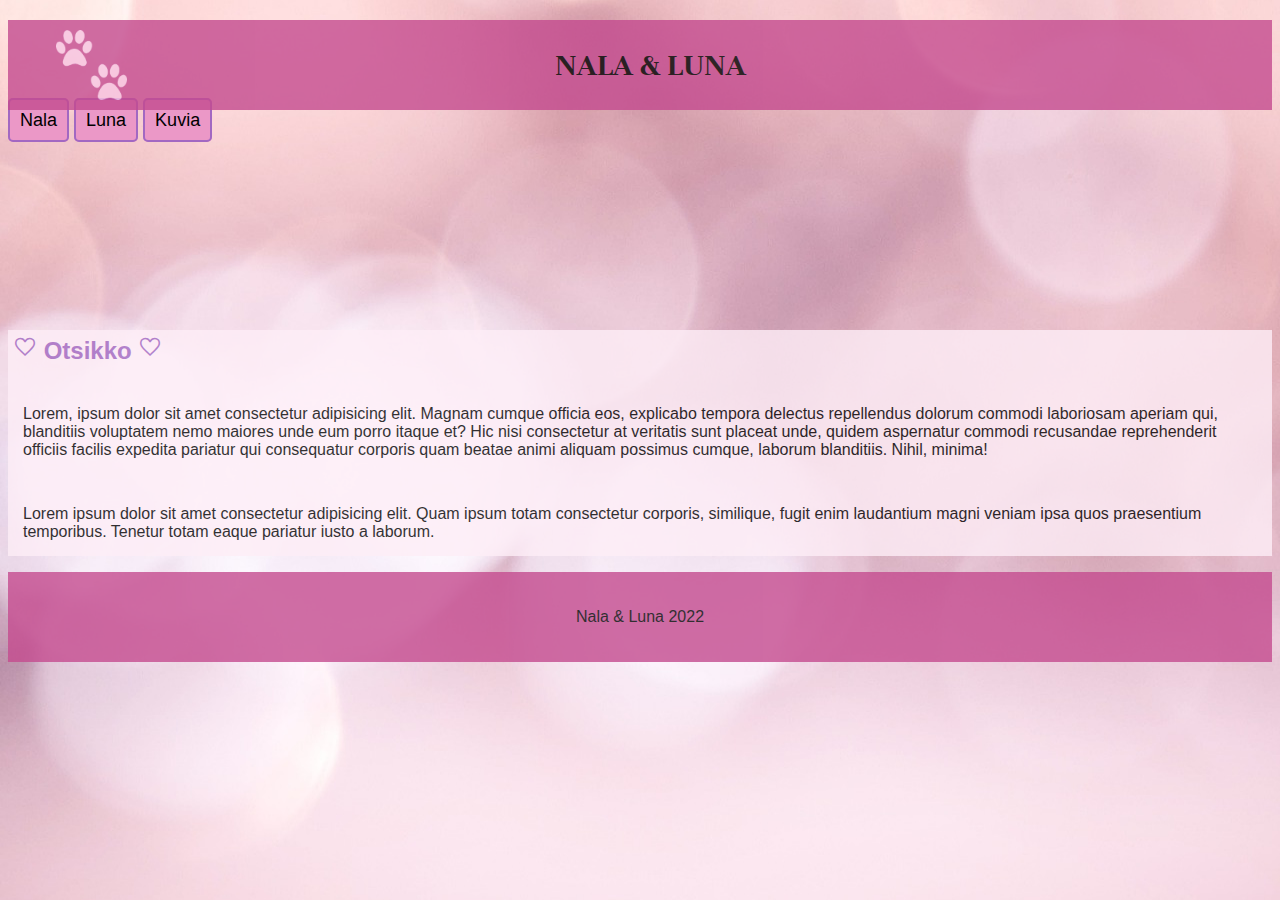
<file: index.html>
<!DOCTYPE html>
<html lang="en">
<head>
    <meta charset="UTF-8">
    <meta http-equiv="X-UA-Compatible" content="IE=edge">
    <meta name="viewport" content="width=device-width, initial-scale=1.0">
    <title>Document</title>
    <link href="https://cdn.jsdelivr.net/npm/bootstrap@5.2.3/dist/css/bootstrap.min.css" rel="stylesheet" integrity="sha384-rbsA2VBKQhggwzxH7pPCaAqO46MgnOM80zW1RWuH61DGLwZJEdK2Kadq2F9CUG65" crossorigin="anonymous">

    <link rel="stylesheet" href="css/SCSS/style.css">
    <link rel="preconnect" href="https://fonts.googleapis.com">
    <link rel="preconnect" href="https://fonts.gstatic.com" crossorigin>
    <link href="https://fonts.googleapis.com/css2?family=Unna&display=swap" rel="stylesheet">
    
    <link rel="stylesheet" href="https://fonts.googleapis.com/css2?family=Material+Symbols+Outlined:opsz,wght,FILL,GRAD@20..48,100..700,0..1,-50..200" />

    
</head>
<body>

    <!---Bootstrapin grid alkaa-->
    <div class="container text-center">
        <div class="row">
          <div class="col-12" id="header">

              <img src="images/paw-prints-g64d473c37_640.png" alt="">
            <h1>
              NALA & LUNA
            </h1>
          
          </div>
          <div class="col-2">
            <div id="container">
            <!--Bootsrapin navigointi alkaa-->
            <nav class="nav flex-column">
              <a class="nav-link active decoration" aria-current="page" href="pages/page1.html">Nala</a>
              <a class="nav-link decoration" href="pages/page2.html">Luna</a>
              <a class="nav-link decoration" href="pages/page3.html">Kuvia</a>
            </nav>
          </div>
            <!---Bootstrapin navigointi loppuu-->
          </div>
          <div class="col-10" id="article">
            <h2>
              <span class="material-symbols-outlined">
              favorite
              </span>
              Otsikko <span class="material-symbols-outlined">
                favorite
                </span>
              </h2>
            <p>Lorem, ipsum dolor sit amet consectetur adipisicing elit. Magnam cumque officia eos, explicabo tempora delectus repellendus dolorum commodi laboriosam aperiam qui, blanditiis voluptatem nemo maiores unde eum porro itaque et?
            Hic nisi consectetur at veritatis sunt placeat unde, quidem aspernatur commodi recusandae reprehenderit officiis facilis expedita pariatur qui consequatur corporis quam beatae animi aliquam possimus cumque, laborum blanditiis. Nihil, minima!</p>
            <p>
              Lorem ipsum dolor sit amet consectetur adipisicing elit. Quam ipsum totam consectetur corporis, similique, fugit enim laudantium magni veniam ipsa quos praesentium temporibus. Tenetur totam eaque pariatur iusto a laborum.
            </p>
          </div>
          <div class="col-12" id="footer">
            <div id="test"></div>
            <p>Nala & Luna 2022</p>
          </div>
         
        </div>
      </div>
      <!--Bootstrapin grid loppuu-->
   
    
<!---Bootstrapin javascript linkki:-->
    <script src="https://cdn.jsdelivr.net/npm/bootstrap@5.2.3/dist/js/bootstrap.bundle.min.js" integrity="sha384-kenU1KFdBIe4zVF0s0G1M5b4hcpxyD9F7jL+jjXkk+Q2h455rYXK/7HAuoJl+0I4" crossorigin="anonymous"></script>
</body>
</html>
</file>
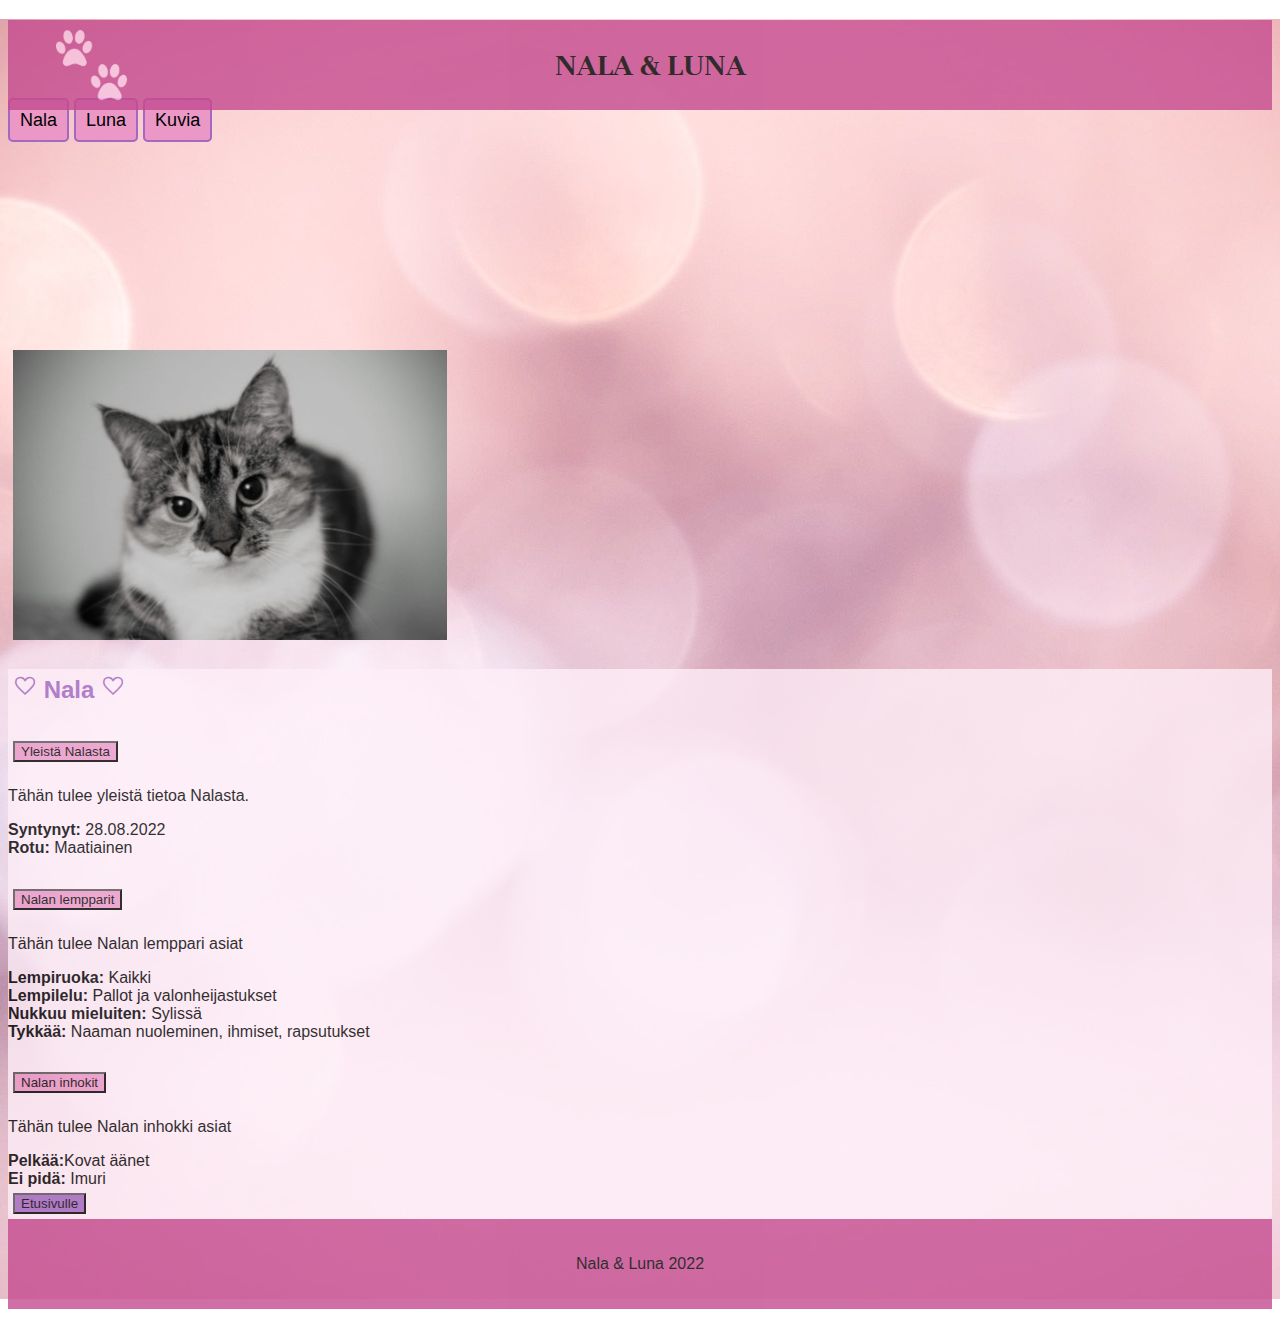
<file: pages/page1.html>
<!DOCTYPE html>
<html lang="en">
<head>
    <meta charset="UTF-8">
    <meta http-equiv="X-UA-Compatible" content="IE=edge">
    <meta name="viewport" content="width=device-width, initial-scale=1.0">
    <title>Document</title>
    <link href="https://cdn.jsdelivr.net/npm/bootstrap@5.2.3/dist/css/bootstrap.min.css" rel="stylesheet" integrity="sha384-rbsA2VBKQhggwzxH7pPCaAqO46MgnOM80zW1RWuH61DGLwZJEdK2Kadq2F9CUG65" crossorigin="anonymous">
    
    <link rel="stylesheet" href="../css/SCSS/style.css">
    <link rel="preconnect" href="https://fonts.googleapis.com">
    <link rel="preconnect" href="https://fonts.gstatic.com" crossorigin>
    <link href="https://fonts.googleapis.com/css2?family=Unna&display=swap" rel="stylesheet">
    
    <link rel="stylesheet" href="https://fonts.googleapis.com/css2?family=Material+Symbols+Outlined:opsz,wght,FILL,GRAD@20..48,100..700,0..1,-50..200" />
</head>
<body>
    
    <!---Bootstrapin grid alkaa-->
    <div class="container text-center">
        <div class="row">
          <div class="col-12" id="header">

              <img src="../images/paw-prints-g64d473c37_640.png" alt="">
            <h1>
              NALA & LUNA
            </h1>
          
          </div>
          <div class="col-2">
            <div id="container">
            <!--Bootsrapin navigointi alkaa-->
            <nav class="nav flex-column">
              <a class="nav-link active decoration" aria-current="page" href="page1.html">Nala</a>
              <a class="nav-link decoration" href="page2.html">Luna</a>
              <a class="nav-link decoration" href="page3.html">Kuvia</a>
              
            </nav>
          </div>
            <!---Bootstrapin navigointi loppuu-->
          </div>
          <div class="col-4" id="images">
            <img class="cats" src="../images/nala2.jpg" alt="">

          </div>
          <div class="col-6" id="article">
            <h2>
              <span class="material-symbols-outlined">
              favorite
              </span>
              Nala <span class="material-symbols-outlined">
                favorite
                </span>
              </h2>
              <!---Accordion bootstrapista alkaa-->
              <div class="accordion" id="accordionExample">
                <div class="accordion-item">
                  <h2 class="accordion-header" id="headingOne">
                    <button class="accordion-button" type="button" data-bs-toggle="collapse" data-bs-target="#collapseOne" aria-expanded="true" aria-controls="collapseOne">
                      Yleistä Nalasta
                    </button>
                  </h2>
                  <div id="collapseOne" class="accordion-collapse collapse show" aria-labelledby="headingOne" data-bs-parent="#accordionExample">
                    <div class="accordion-body">
                      <p>Tähän tulee yleistä tietoa Nalasta.</p>
                      <strong>Syntynyt:</strong> 28.08.2022 <br>
                      <strong>Rotu:</strong> Maatiainen
                    </div>
                  </div>
                </div>
                <div class="accordion-item">
                  <h2 class="accordion-header" id="headingTwo">
                    <button class="accordion-button collapsed" type="button" data-bs-toggle="collapse" data-bs-target="#collapseTwo" aria-expanded="false" aria-controls="collapseTwo">
                      Nalan lempparit
                    </button>
                  </h2>
                  <div id="collapseTwo" class="accordion-collapse collapse" aria-labelledby="headingTwo" data-bs-parent="#accordionExample">
                    <div class="accordion-body">
                      <p>Tähän tulee Nalan lemppari asiat</p>
                      <strong>Lempiruoka:</strong> Kaikki<br>
                      <strong>Lempilelu:</strong> Pallot ja valonheijastukset <br>
                      <strong>Nukkuu mieluiten:</strong> Sylissä<br>
                      <strong>Tykkää:</strong> Naaman nuoleminen, ihmiset, rapsutukset
                    </div>
                  </div>
                </div>
                <div class="accordion-item">
                  <h2 class="accordion-header" id="headingThree">
                    <button class="accordion-button collapsed" type="button" data-bs-toggle="collapse" data-bs-target="#collapseThree" aria-expanded="false" aria-controls="collapseThree">
                      Nalan inhokit
                    </button>
                  </h2>
                  <div id="collapseThree" class="accordion-collapse collapse" aria-labelledby="headingThree" data-bs-parent="#accordionExample">
                    <div class="accordion-body">
                      <p>Tähän tulee Nalan inhokki asiat</p>
                      <strong>Pelkää:</strong>Kovat äänet<br>
                      <strong>Ei pidä:</strong> Imuri
                    </div>
                    <!---Accordion loppuu-->
                  </div>
                </div>
              </div>
            
            <!---Button bootstrapista-->
            <a href="../index.html">
                <button type="button" class="btn btn-secondary btn-lg button">Etusivulle</button>
            </a>
            
          </div>
          <div class="col-12" id="footer">
            <div id="test"></div>
          <p>  Nala & Luna 2022 </p>
          </div>
         
        </div>
      </div>
      <!--Bootstrapin grid loppuu-->
   
    
<!---Bootstrapin javascript linkki:-->
    <script src="https://cdn.jsdelivr.net/npm/bootstrap@5.2.3/dist/js/bootstrap.bundle.min.js" integrity="sha384-kenU1KFdBIe4zVF0s0G1M5b4hcpxyD9F7jL+jjXkk+Q2h455rYXK/7HAuoJl+0I4" crossorigin="anonymous"></script>
</body>
</html>
</file>
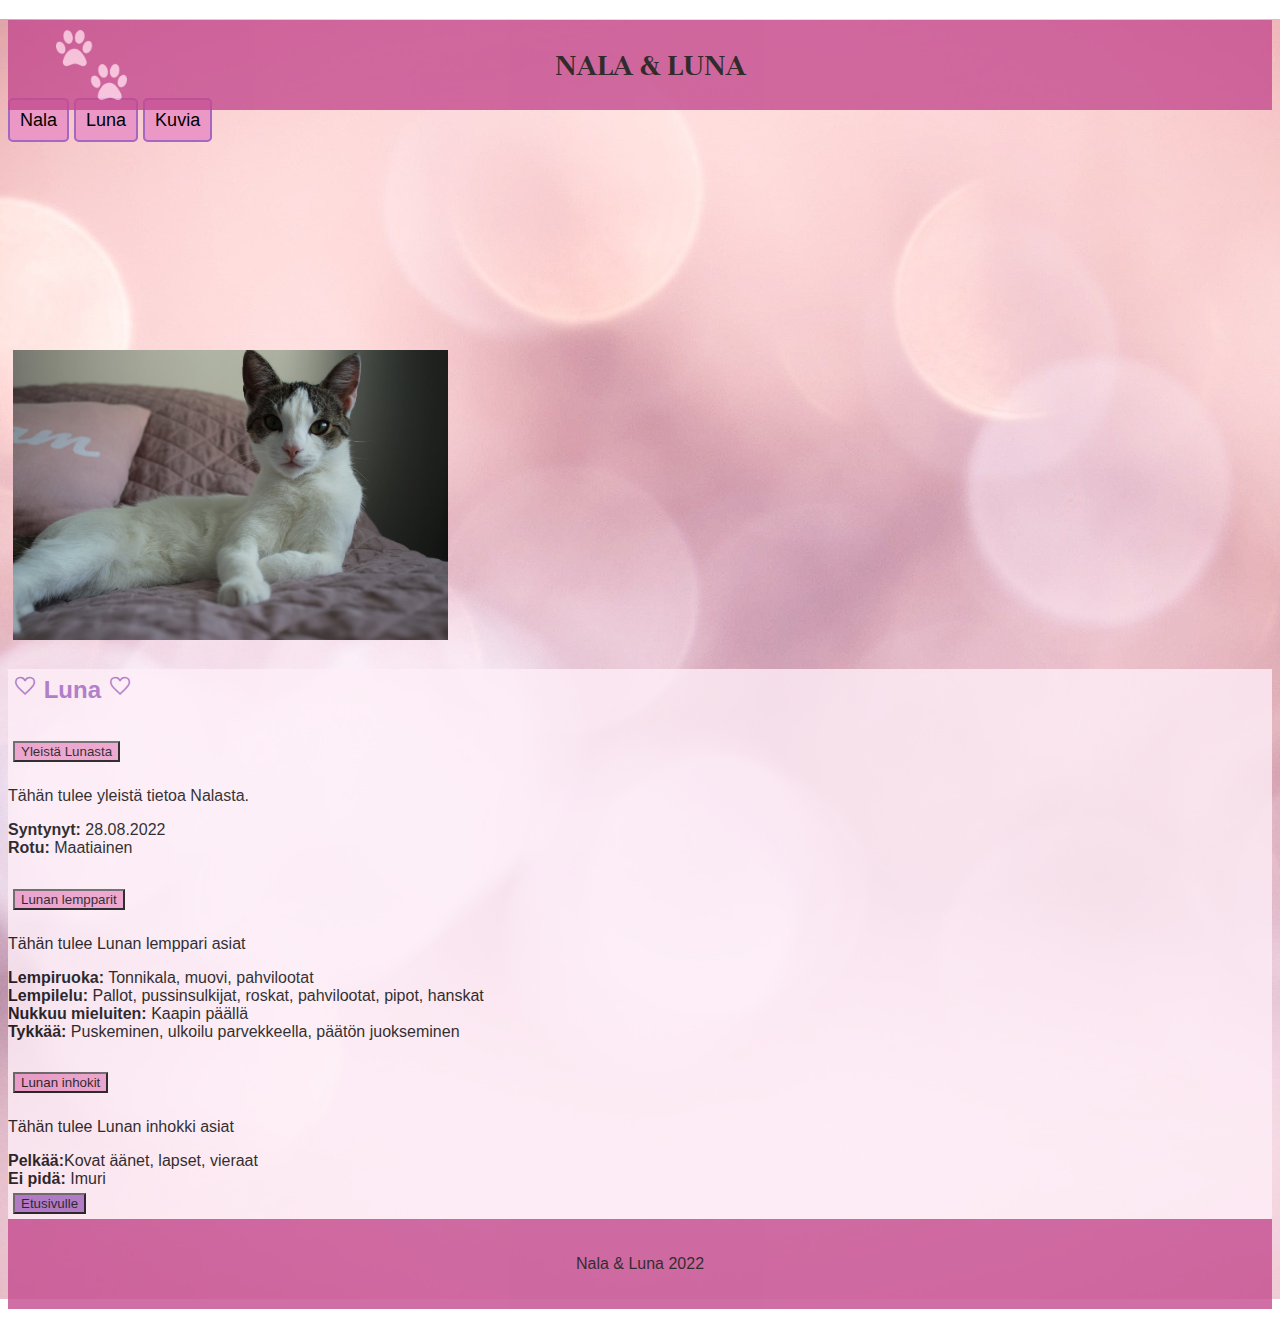
<file: pages/page2.html>
<!DOCTYPE html>
<html lang="en">
<head>
    <meta charset="UTF-8">
    <meta http-equiv="X-UA-Compatible" content="IE=edge">
    <meta name="viewport" content="width=device-width, initial-scale=1.0">
    <title>Document</title>
    <link href="https://cdn.jsdelivr.net/npm/bootstrap@5.2.3/dist/css/bootstrap.min.css" rel="stylesheet" integrity="sha384-rbsA2VBKQhggwzxH7pPCaAqO46MgnOM80zW1RWuH61DGLwZJEdK2Kadq2F9CUG65" crossorigin="anonymous">
    <link rel="stylesheet" href="../css/SCSS/style.css">
    <link rel="preconnect" href="https://fonts.googleapis.com">
    <link rel="preconnect" href="https://fonts.gstatic.com" crossorigin>
    <link href="https://fonts.googleapis.com/css2?family=Unna&display=swap" rel="stylesheet">
    
    <link rel="stylesheet" href="https://fonts.googleapis.com/css2?family=Material+Symbols+Outlined:opsz,wght,FILL,GRAD@20..48,100..700,0..1,-50..200" />
</head>
<body>
      <!---Bootstrapin grid alkaa-->
      <div class="container text-center">
        <div class="row">
          <div class="col-12" id="header">

              <img src="../images/paw-prints-g64d473c37_640.png" alt="">
            <h1>
              NALA & LUNA
            </h1>
          
          </div>
          <div class="col-2">
            <div id="container">
            <!--Bootsrapin navigointi alkaa-->
            <nav class="nav flex-column">
              <a class="nav-link active decoration" aria-current="page" href="page1.html">Nala</a>
              <a class="nav-link decoration" href="page2.html">Luna</a>
              <a class="nav-link decoration" href="page3.html">Kuvia</a>
            </nav>
          </div>
            <!---Bootstrapin navigointi loppuu-->
          </div>
          <div class="col-4" id="images">
            <img class="cats" src="../images/luna.jpg" alt="">

          </div>
          <div class="col-6" id="article">
            <h2>
              <span class="material-symbols-outlined">
              favorite
              </span>
              Luna <span class="material-symbols-outlined">
                favorite
                </span>
              </h2>
              <!---Accordion bootstrapista alkaa-->
              <div class="accordion" id="accordionExample">
                <div class="accordion-item">
                  <h2 class="accordion-header" id="headingOne">
                    <button class="accordion-button" type="button" data-bs-toggle="collapse" data-bs-target="#collapseOne" aria-expanded="true" aria-controls="collapseOne">
                      Yleistä Lunasta
                    </button>
                  </h2>
                  <div id="collapseOne" class="accordion-collapse collapse show" aria-labelledby="headingOne" data-bs-parent="#accordionExample">
                    <div class="accordion-body">
                        <p>Tähän tulee yleistä tietoa Nalasta.</p>
                      <strong>Syntynyt:</strong> 28.08.2022 <br>
                      <strong>Rotu:</strong> Maatiainen
                    </div>
                  </div>
                </div>
                <div class="accordion-item">
                  <h2 class="accordion-header" id="headingTwo">
                    <button class="accordion-button collapsed" type="button" data-bs-toggle="collapse" data-bs-target="#collapseTwo" aria-expanded="false" aria-controls="collapseTwo">
                      Lunan lempparit
                    </button>
                  </h2>
                  <div id="collapseTwo" class="accordion-collapse collapse" aria-labelledby="headingTwo" data-bs-parent="#accordionExample">
                    <div class="accordion-body">
                        <p>Tähän tulee Lunan lemppari asiat</p>
                        <strong>Lempiruoka:</strong> Tonnikala, muovi, pahvilootat<br>
                        <strong>Lempilelu:</strong> Pallot, pussinsulkijat, roskat, pahvilootat, pipot, hanskat<br>
                        <strong>Nukkuu mieluiten:</strong> Kaapin päällä<br>
                        <strong>Tykkää:</strong> Puskeminen, ulkoilu parvekkeella, päätön juokseminen
                    </div>
                  </div>
                </div>
                <div class="accordion-item">
                  <h2 class="accordion-header" id="headingThree">
                    <button class="accordion-button collapsed" type="button" data-bs-toggle="collapse" data-bs-target="#collapseThree" aria-expanded="false" aria-controls="collapseThree">
                      Lunan inhokit
                    </button>
                  </h2>
                  <div id="collapseThree" class="accordion-collapse collapse" aria-labelledby="headingThree" data-bs-parent="#accordionExample">
                    <div class="accordion-body">
                        <p>Tähän tulee Lunan inhokki asiat</p>
                        <strong>Pelkää:</strong>Kovat äänet, lapset, vieraat<br>
                        <strong>Ei pidä:</strong> Imuri
                    </div>
                    <!---Accordion loppuu-->
                  </div>
                </div>
              </div>
            
            <!---Button bootstrapista-->
            <a href="../index.html">
                <button type="button" class="btn btn-secondary btn-lg button">Etusivulle</button>
            </a>
            
          </div>
          <div class="col-12" id="footer">
            <div id="test"></div>
           <p>  Nala & Luna 2022 </p>
          </div>
         
        </div>
      </div>
      <!--Bootstrapin grid loppuu-->
   
    
<!---Bootstrapin javascript linkki:-->
    <script src="https://cdn.jsdelivr.net/npm/bootstrap@5.2.3/dist/js/bootstrap.bundle.min.js" integrity="sha384-kenU1KFdBIe4zVF0s0G1M5b4hcpxyD9F7jL+jjXkk+Q2h455rYXK/7HAuoJl+0I4" crossorigin="anonymous"></script>
</body>
</html>
</file>
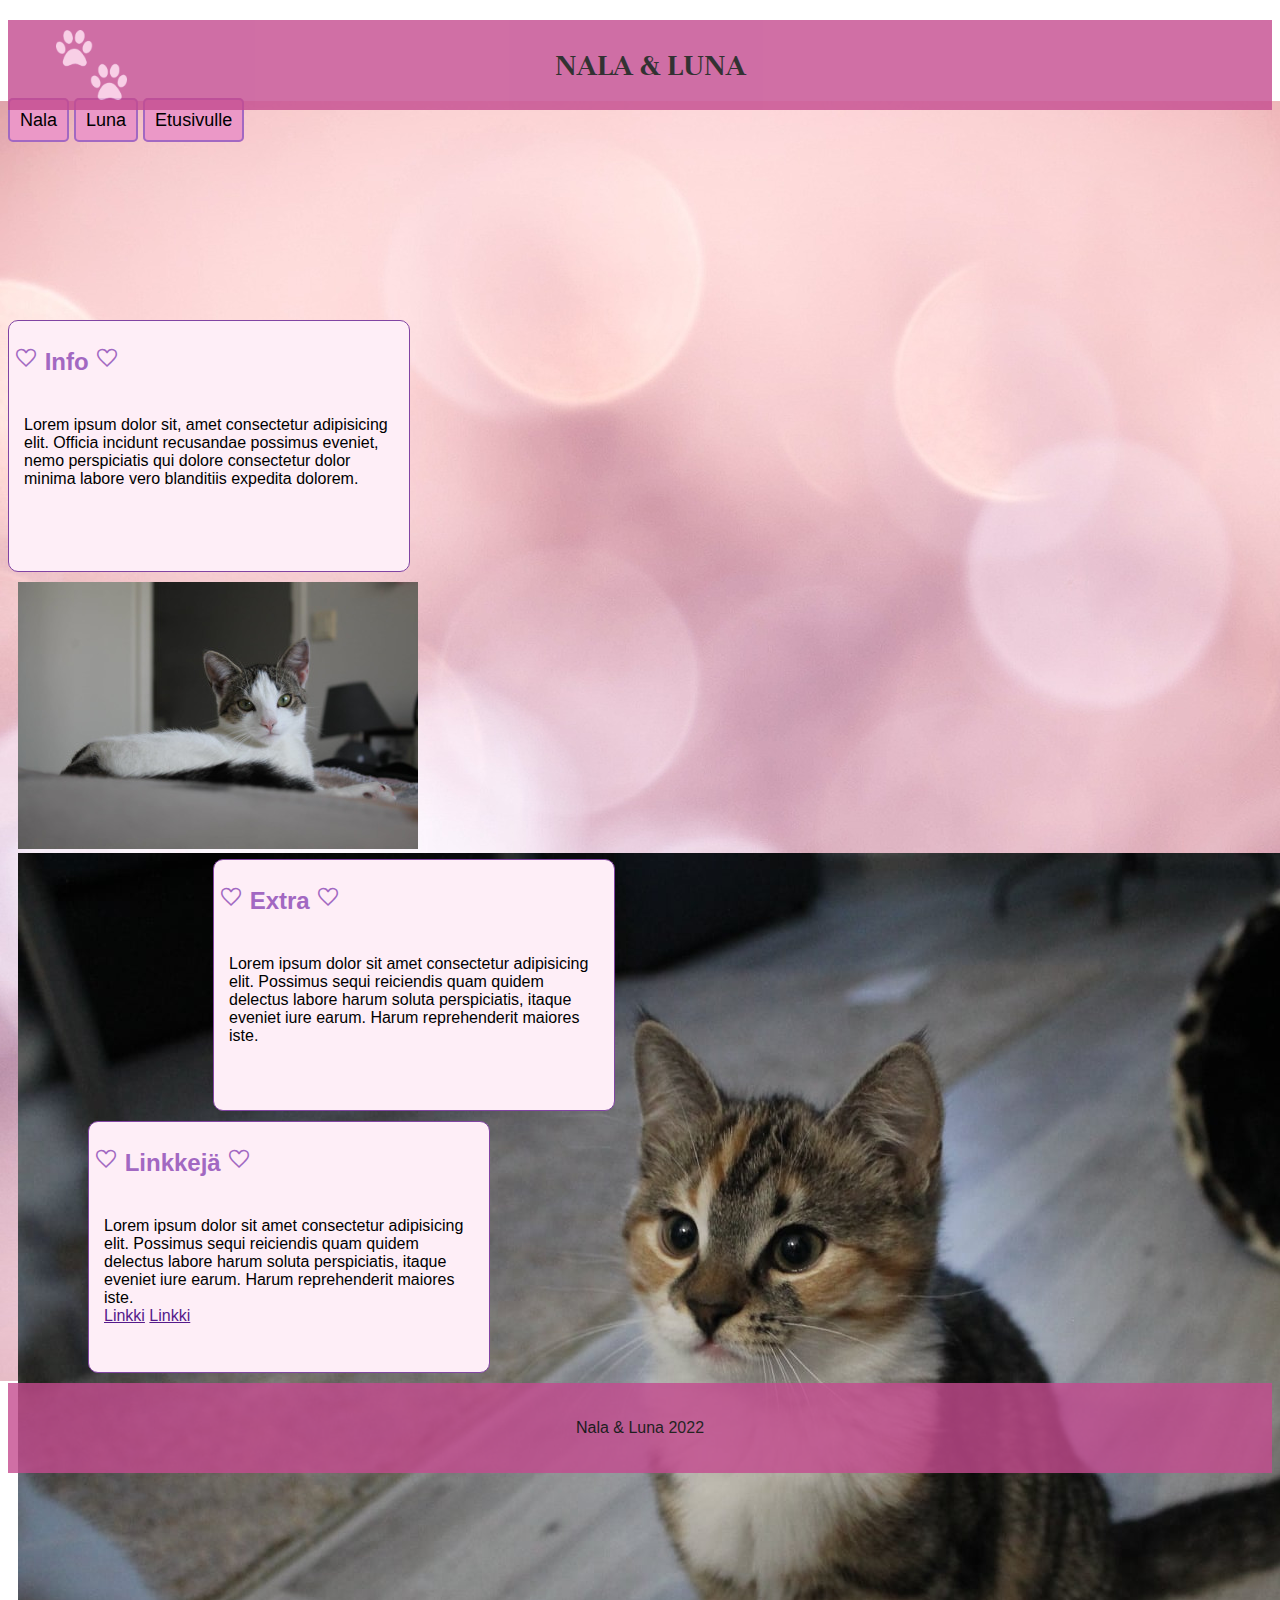
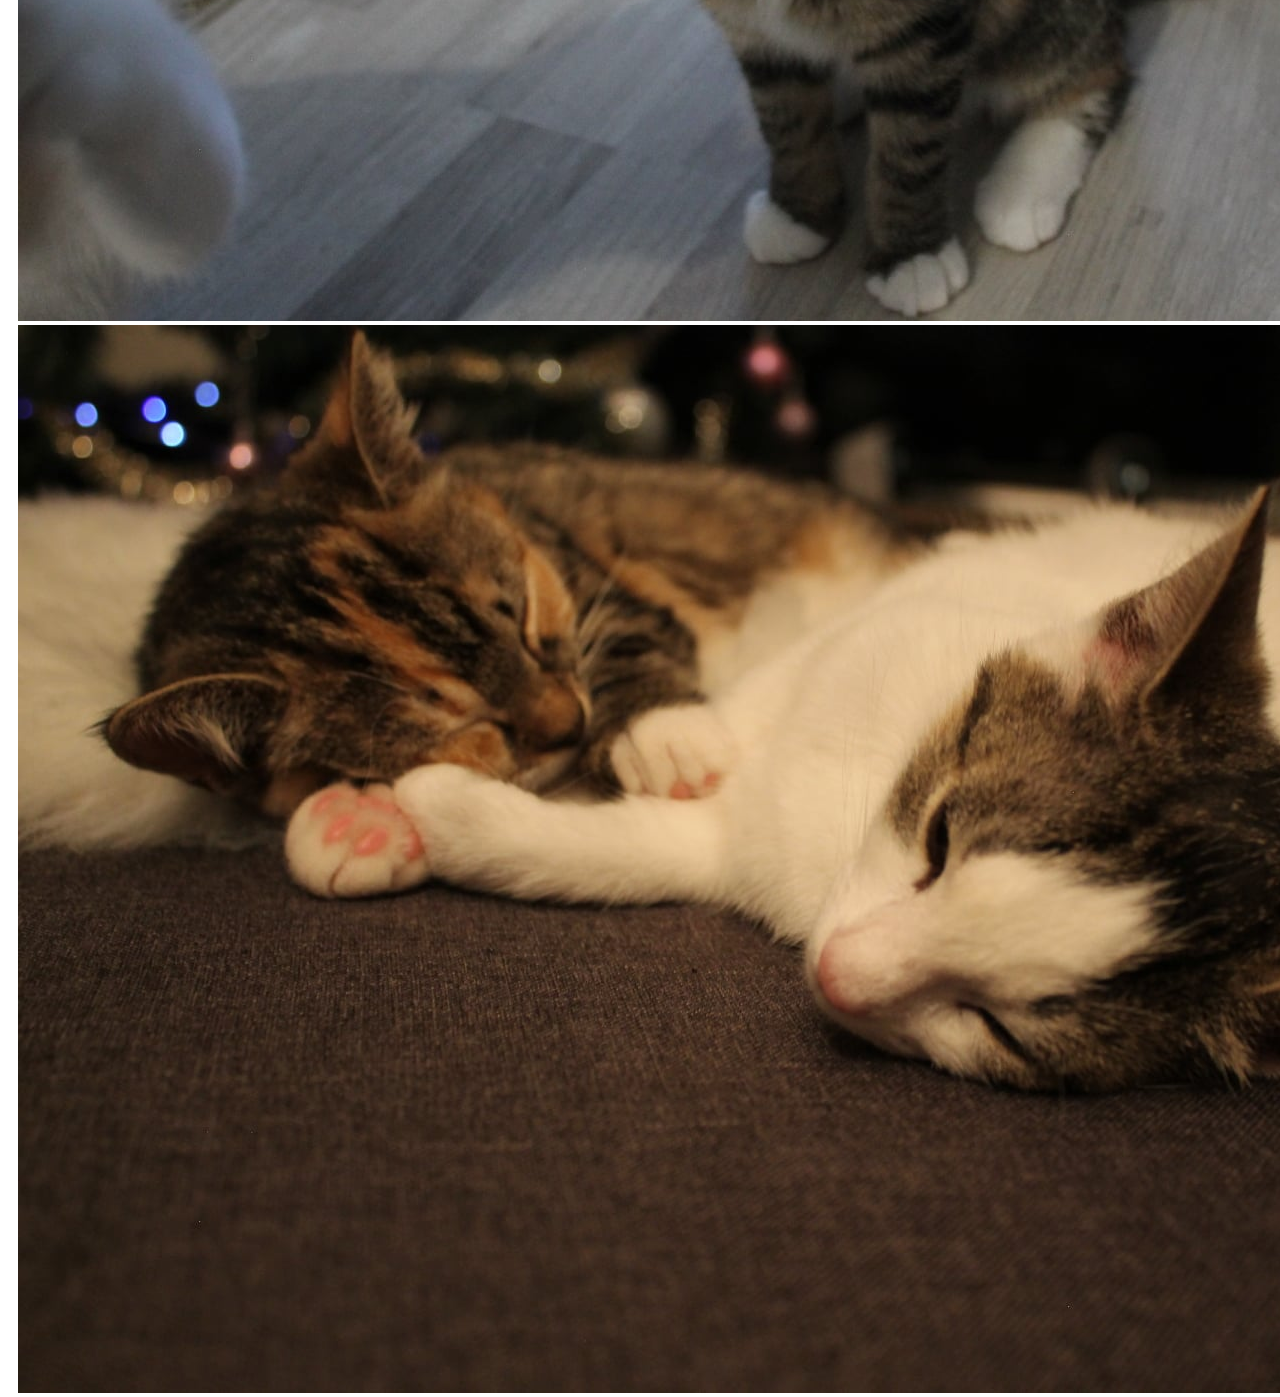
<file: pages/page3.html>
<!DOCTYPE html>
<html lang="en">
<head>
    <meta charset="UTF-8">
    <meta http-equiv="X-UA-Compatible" content="IE=edge">
    <meta name="viewport" content="width=device-width, initial-scale=1.0">
    <title>Document</title>
    <link href="https://cdn.jsdelivr.net/npm/bootstrap@5.2.3/dist/css/bootstrap.min.css" rel="stylesheet" integrity="sha384-rbsA2VBKQhggwzxH7pPCaAqO46MgnOM80zW1RWuH61DGLwZJEdK2Kadq2F9CUG65" crossorigin="anonymous">
    <link rel="stylesheet" href="../css/SCSS/style.css">
    <link rel="preconnect" href="https://fonts.googleapis.com">
    <link rel="preconnect" href="https://fonts.gstatic.com" crossorigin>
    <link href="https://fonts.googleapis.com/css2?family=Unna&display=swap" rel="stylesheet">
    
    <link rel="stylesheet" href="https://fonts.googleapis.com/css2?family=Material+Symbols+Outlined:opsz,wght,FILL,GRAD@20..48,100..700,0..1,-50..200" />
</head>
<body>
  <!---Bootstrapin grid alkaa-->
  <div class="container text-center">
    <div class="row">
      <div class="col-12" id="header">

          <img src="../images/paw-prints-g64d473c37_640.png" alt="">
        <h1>
          NALA & LUNA
        </h1>
      
      </div>
      <div class="col-2">
        <div id="container">
        <!--Bootsrapin navigointi alkaa-->
        <nav class="nav flex-column">
          <a class="nav-link active decoration" aria-current="page" href="page1.html">Nala</a>
          <a class="nav-link decoration" href="page2.html">Luna</a>
          <a class="nav-link decoration" href="../index.html">Etusivulle</a>
        </nav>
      </div>
        <!---Bootstrapin navigointi loppuu-->
      </div>
      <div class="col-5" id="articleOne">
        <article>
            <h2>
                <span class="material-symbols-outlined">
                    favorite
                </span>
                    Info
                <span class="material-symbols-outlined">
                    favorite
                </span>
            </h2>
           <p>Lorem ipsum dolor sit, amet consectetur adipisicing elit. Officia incidunt recusandae possimus eveniet, nemo perspiciatis qui dolore consectetur dolor minima labore vero blanditiis expedita dolorem.
           </p>
        </article>
      </div>
      <div class="col-5" id="pictureSlides">
        <!--Bootstrapin carousel alkaa-->
        <div id="carouselExampleSlidesOnly" class="carousel slide" data-bs-ride="carousel">
            <div class="carousel-inner">
              <div class="carousel-item active">
                <img src="../images/lullukka2.jpg" class="d-block w-100" alt="...">
              </div>
              <div class="carousel-item">
                <img src="../images/pallukka.jpg" class="d-block w-100" alt="...">
              </div>
              <div class="carousel-item">
                <img src="../images/pallukkajapullukka.jpg" class="d-block w-100" alt="...">
              </div>
            </div>
          </div>
          <!---Bootstrapin carousel loppuu-->
      </div>
        <div class="col-5">
            <article class="extra">
                <h2>
                    <span class="material-symbols-outlined">
                        favorite
                    </span>
                        Extra
                    <span class="material-symbols-outlined">
                        favorite
                    </span>
                </h2>
                <p>Lorem ipsum dolor sit amet consectetur adipisicing elit. Possimus sequi reiciendis quam quidem delectus labore harum soluta perspiciatis, itaque eveniet iure earum. Harum reprehenderit maiores iste.
               </p>
            </article>
        </div>
        <div class="col-5">
            <article class="links">
                <h2>
                    <span class="material-symbols-outlined">
                        favorite
                    </span>
                        Linkkejä
                    <span class="material-symbols-outlined">
                        favorite
                    </span>
                </h2>
                <p>Lorem ipsum dolor sit amet consectetur adipisicing elit. Possimus sequi reiciendis quam quidem delectus labore harum soluta perspiciatis, itaque eveniet iure earum. Harum reprehenderit maiores iste.<br>
                    <a href="">Linkki</a>
                    <a href="">Linkki</a>
               </p>
            </article>
        </div>
      <div class="col-12" id="footer">
      <div id="test"></div>
        <p>  Nala & Luna 2022 </p>
      </div>
     
    </div>
  </div>
  <!--Bootstrapin grid loppuu-->


<!---Bootstrapin javascript linkki:-->
<script src="https://cdn.jsdelivr.net/npm/bootstrap@5.2.3/dist/js/bootstrap.bundle.min.js" integrity="sha384-kenU1KFdBIe4zVF0s0G1M5b4hcpxyD9F7jL+jjXkk+Q2h455rYXK/7HAuoJl+0I4" crossorigin="anonymous"></script>
</body>
</html>
</file>
<file: css/SCSS/style.css>
/*Muuttujat:*/
body {
  background-image: url(/images/tausta.jpg);
  background-repeat: no-repeat;
  background-position: center;
  font-family: Verdana, Geneva, Tahoma, sans-serif;
  margin-top: 20px;
}

h2 {
  color: #A268C2;
  padding: 5px;
}

#header h1 {
  font-family: "Unna", serif;
  position: relative;
  left: 36%;
  align-self: center;
}

#header img {
  float: left;
  padding: 10px;
  position: relative;
  left: 3%;
}

#header, #footer {
  background-color: #C44B8F;
  opacity: 80%;
  height: 90px;
  display: flex;
}

#footer {
  justify-content: center;
}

#test + p {
  align-self: center;
}

#article {
  background-color: #FEEEF7;
  opacity: 80%;
  text-align: left;
}

#container {
  align-content: left;
}

nav {
  margin-left: 0;
  height: 200px;
  font-size: 18px;
}
nav a {
  padding: 10px;
  margin-top: 13px;
  border: 2px solid #A268C2;
  background-color: #EB98C7;
  border-radius: 5px;
}

.decoration {
  text-decoration: none;
  color: black;
}

.button {
  background-color: #A268C2;
  color: black;
  margin: 5px;
}

.material-symbols-outlined {
  font-variation-settings: "FILL" 0, "wght" 400, "GRAD" 0, "opsz" 48;
}

/* Page 1, 2, 3 */
.cats {
  height: 290px;
  padding: 5px;
  margin-top: 35px;
}

.accordion-item {
  background-color: #FEEEF7;
}

.accordion-button {
  background-color: #EB98C7;
}

.accordion-button:not(.collapsed) {
  background-color: #EB98C7;
}

.accordion-button:hover {
  color: #8144A3;
}

.accordion-button:focus {
  color: #8144A3;
}

.carousel {
  height: 267px;
  width: 400px;
  margin: 10px;
}

#pictureSlides {
  background-color: none;
}

.extra {
  background-color: #FEEEF7;
  position: relative;
  left: 205px;
  text-align: left;
  border: 1px solid #8144A3;
  border-radius: 10px;
  margin-bottom: 10px;
  width: 400px;
  height: 250px;
}

h2 ~ p {
  padding: 15px;
}

#articleOne {
  border: 1px solid #8144A3;
  border-radius: 10px;
  background-color: #FEEEF7;
  text-align: left;
  margin-top: 10px;
  width: 400px;
  height: 250px;
}

.links {
  background-color: #FEEEF7;
  position: relative;
  left: 80px;
  text-align: left;
  border: 1px solid #8144A3;
  border-radius: 10px;
  margin-bottom: 10px;
  width: 400px;
  height: 250px;
}

@media screen and (max-width:780px) {
  h2 {
    padding: 3px;
  }

  h2 ~ p {
    padding: 10px;
  }
  #articleOne {
    margin-top: 10px;
    margin-left:10x;
    width: 400px;
    height: 180px;
    position:relative;
    left: 50px;
    font-size: 12px;
  }
  .carousel {
    height: 200px;
    width: 270px;
    position: relative;
    left:0px;
    margin:0;
    
  }
  .extra {
    position: relative;
    left: 50px;
    text-align: left;
    margin-bottom: 10px;
    width: 250px;
    height: 200px;
    font-size: 12px;
  }
  .links {
    position: relative;
    left: 0px;
    text-align: left;
    margin-bottom: 10px;
    width: 527px;
    height: 180px;
    font-size: 12px;
  }
}

/*# sourceMappingURL=style.css.map */
</file>
